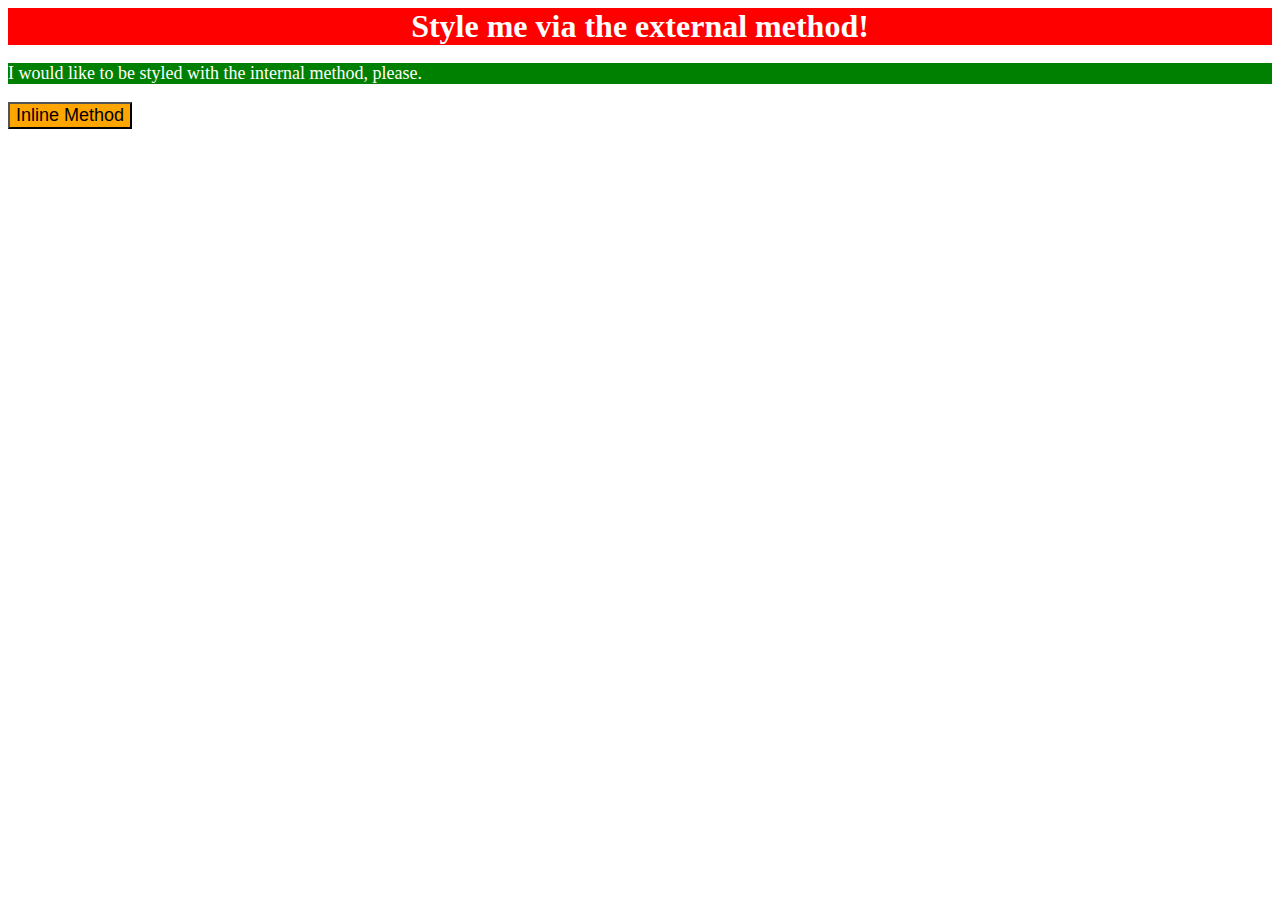
<file: foundations/01-css-methods/index.html>
<!DOCTYPE html>
<html lang="en">
  <head>
    <meta charset="UTF-8">
    <meta http-equiv="X-UA-Compatible" content="IE=edge">
    <meta name="viewport" content="width=device-width, initial-scale=1.0">
    <title>Methods for Adding CSS</title>
    <link rel="stylesheet" href="styles.css">
    <style>
      p {
        background-color: green;
        color: white;
        font-size: 18px;
      }
    </style> 
  </head>
  <body>
    <div>Style me via the external method!</div>
    <p>I would like to be styled with the internal method, please.</p>
    <button style="background-color: orange; font-size: 18px;">Inline Method</button>
  </body>
</html>
</file>
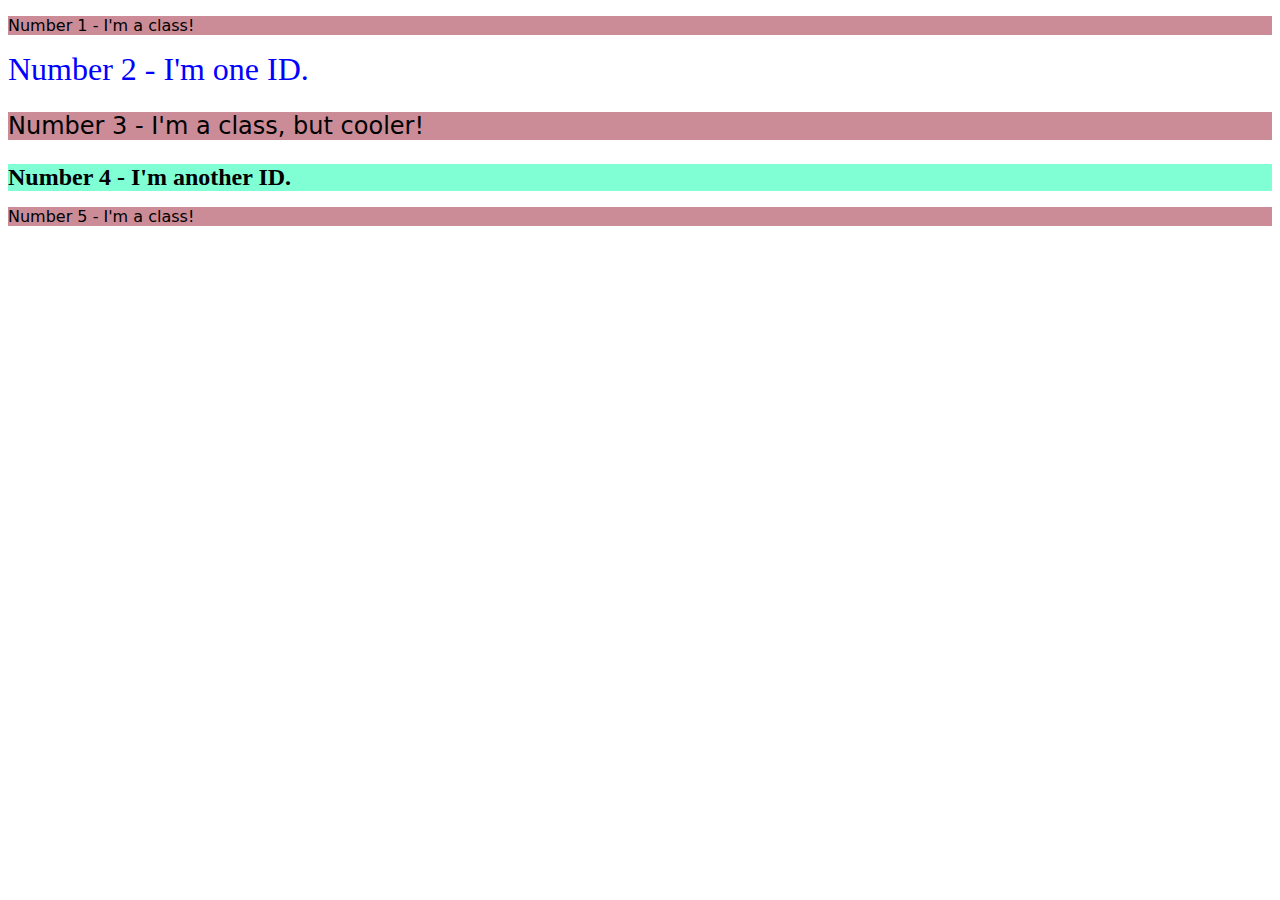
<file: foundations/02-class-id-selectors/index.html>
<!DOCTYPE html>
<html lang="en">
  <head>
    <meta charset="UTF-8">
    <meta http-equiv="X-UA-Compatible" content="IE=edge">
    <meta name="viewport" content="width=device-width, initial-scale=1.0">
    <title>Class and ID Selectors</title>
    <link rel="stylesheet" href="style.css">
  </head>
  <body>
    <p class="odd">Number 1 - I'm a class!</p>
    <div id="numdos">Number 2 - I'm one ID.</div>
    <p class="odd ajusta-fuente">Number 3 - I'm a class, but cooler!</p>
    <div id="cuatro">Number 4 - I'm another ID.</div>
    <p class="odd">Number 5 - I'm a class!</p>
  </body>
</html>
</file>
<file: foundations/01-css-methods/styles.css>
div {
    background-color: red;
    color: white;
    font-size: 32px;
    text-align: center;
    font-weight: bold;

}
</file>
<file: foundations/02-class-id-selectors/style.css>
.odd {
    background-color: #cb8c97;
    font-family: Verdana, "DejaVu Sans", sans-serif;
}
#numdos {
    color: blue;
    font-size: 32px;
}
.ajusta-fuente {
    font-size: 24px;
}
#cuatro {
    background-color: hsl(160, 100%, 75%);
    font-size: 24px;
    font-weight: bold;
}
</file>
